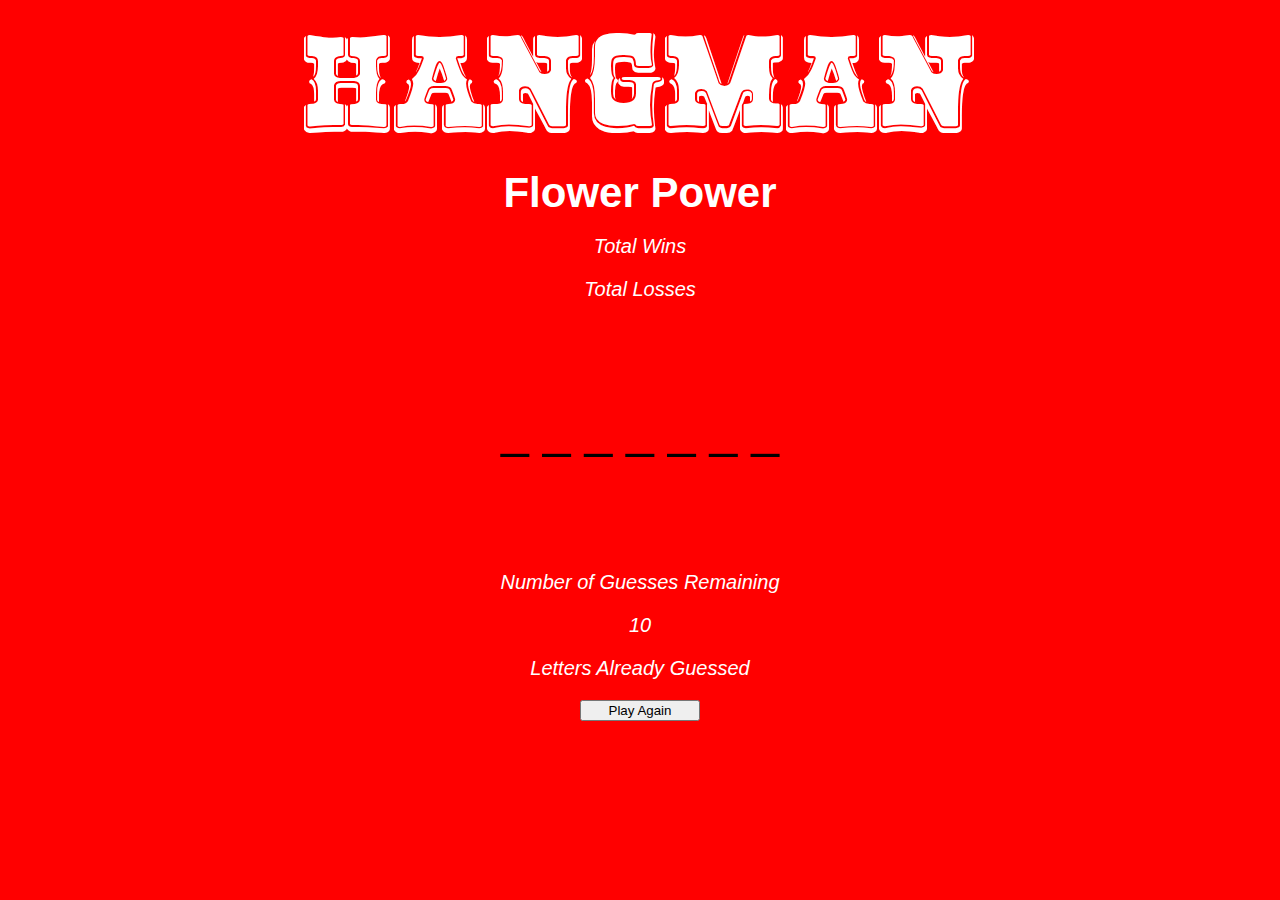
<file: index.html>
<!DOCTYPE html>
<html>
<head>
	<title>Hangman class exercise</title>
<!-- css -->
<link rel="stylesheet" type="text/css" href="assets/css/style.css">
<!-- reset -->
<!-- <link rel="stylesheet" type="text/css" href="assets/css/reset.css"> -->
<!-- jquerry -->

<script src="https://cdnjs.cloudflare.com/ajax/libs/jquery/3.2.1/jquery.min.js"></script>
</head>

<body>
	<div class="container-fluid">
		<h1>Hangman</h1>
		<h3>Flower Power</h3>
		<br>
<!-- 		<p>Press any key to get started</p>
 -->
	
	<!-- <p>Wins</p> -->
	<div class="wins">
		<p>Total Wins
			<span id="totalwin"></span>
		</p>
		<p>Total Losses
		<span id = "totallosses"></span>
		</p>
	</div>
	
	<div class="underscore">
		<p>Current Word</p>
	</div>

	<p>Number of Guesses Remaining</p>
	<p id="guessesremaining"></p>
	<p>Letters Already Guessed</p>
	<p id="letterguessed"></p>
	<input id="play-again" type="button" value="Play Again"/>



</div>
<script type="text/javascript" src="assets/javascript/hangman_js_page.js"></script>
</body>
</html>
</file>
<file: assets/css/style.css>
* {
  box-sizing: border-box;
  font-family: Arial, Helvetica Neue, Helvetica, Georgia, sans-serif;
}

@font-face {
	font-family: RioGrande;
	src: url(../fonts/RioGrande.ttf);
}
body {
	background-color: red;

}

header {
	display: block;
	top: 0;
	width: 100%;
	height: 190px;
	background: blue;
	border-bottom: 12px solid green;

}

.underscore {
 	height: 150px;
	font-size: 50px;
	padding: 40px;
	text-align: center;
	margin: 60px auto;

}
#play-again {
	display: block;
	width: 120px;
	margin: 0 auto;
}



h1 {
	font-family: RioGrande;
	font-size: 140px;
	font-style: bold;
	margin: 0 auto;
	text-align: center;
	color: white;

}

h2 {
	font-family: Arial;
	font-size: 12px;
	text-align: left;
	margin: 0 auto;
	color: white;
}

h3 {
	margin: 0 auto 0;
	font-size: 42px;
	text-align: center;
	color: #fff;
}


p {
	font-family: Arial;
	font-style: italic;
	font-size: 20px;
	text-align: center;
	margin-top: 0;
	color: white;
}
</file>
